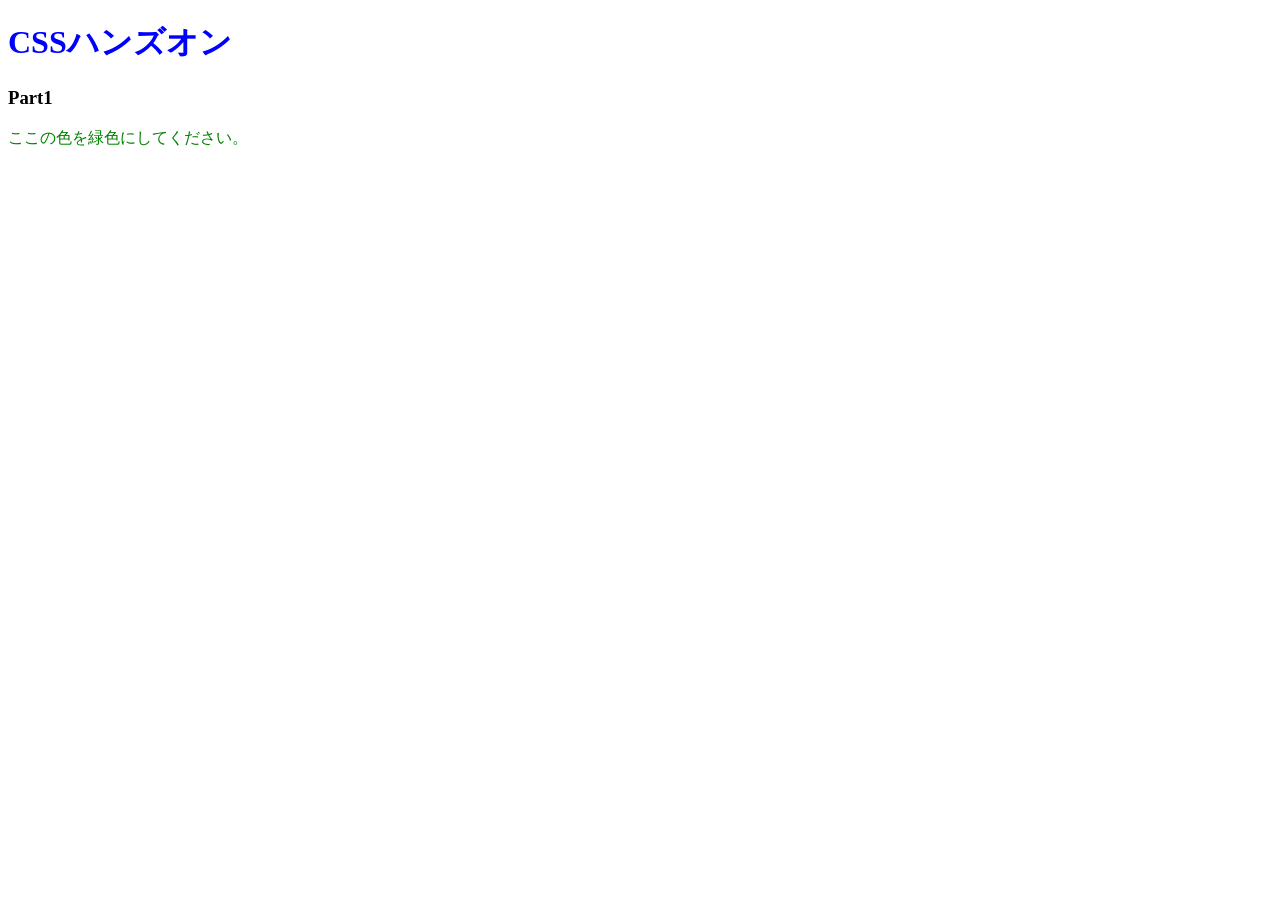
<file: 01.CSSの基本を知ろう/index.html>
<!DOCTYPE html>
<html lang="ja">
<head>
  <meta charset="UTF-8">
  <!-- ここにstyles.cssを適用するコードを記述 -->
  <link rel="stylesheet" href="styles.css">
  <title>Document</title>
</head>
<body>
  <h1>CSSハンズオン</h1>
  <h3>Part1</h3>
  <p>ここの色を緑色にしてください。</p>
</body>
</html>
</file>
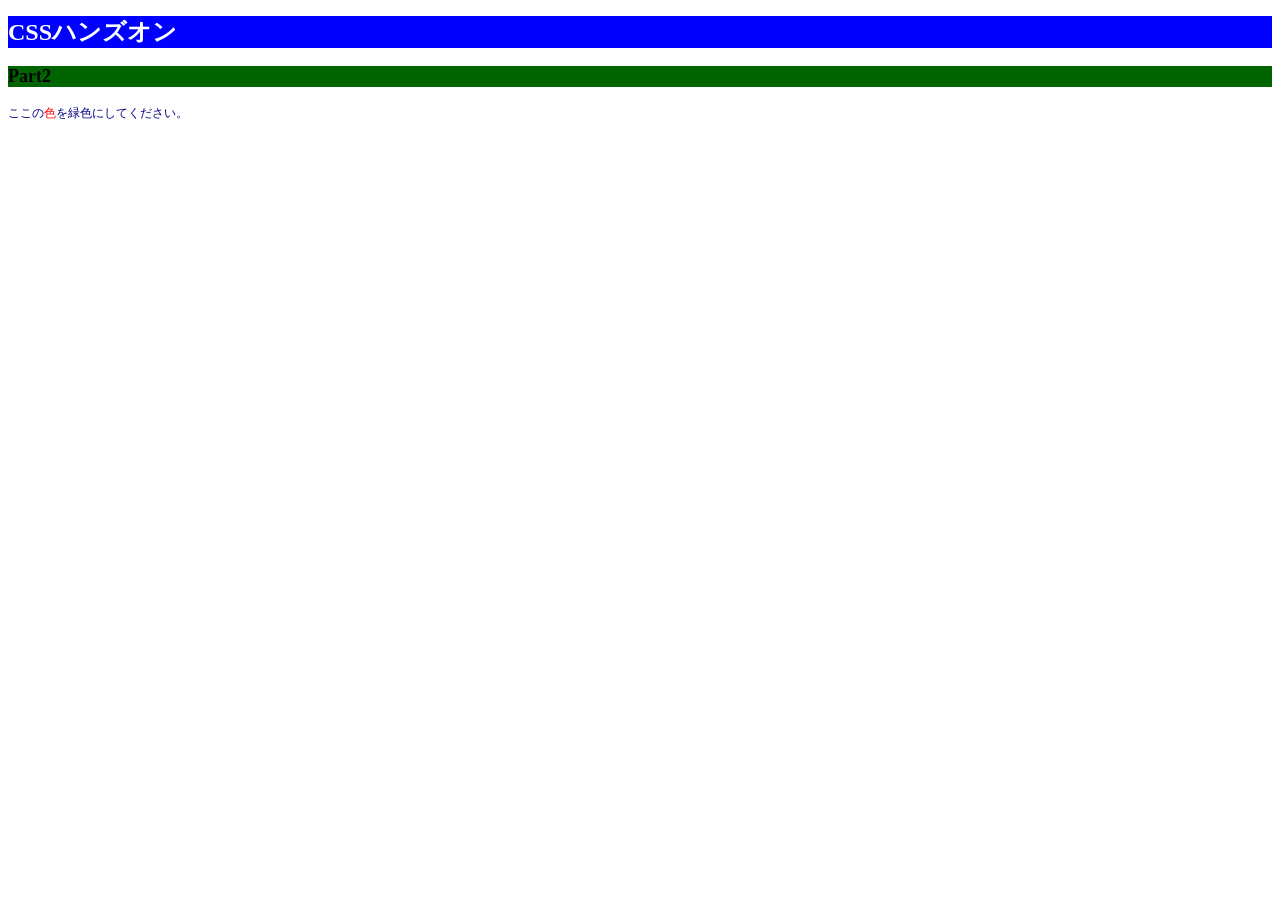
<file: 02.色やサイズを変更してみよう/index.html>
<!DOCTYPE html>
<html lang="ja">
<head>
  <meta charset="UTF-8">
  <!-- ここにstyles.cssを適用するコードを記述 -->
  <link rel="stylesheet" href="styles.css">
  <title>Document</title>
</head>
<body>
  <h1>CSSハンズオン</h1>
  <h3>Part2</h3>
  <!-- 「色」にのみCSSを適用するために編集 -->
  <p>ここの<span>色</span>を緑色にしてください。</p>
</body>
</html>
</file>
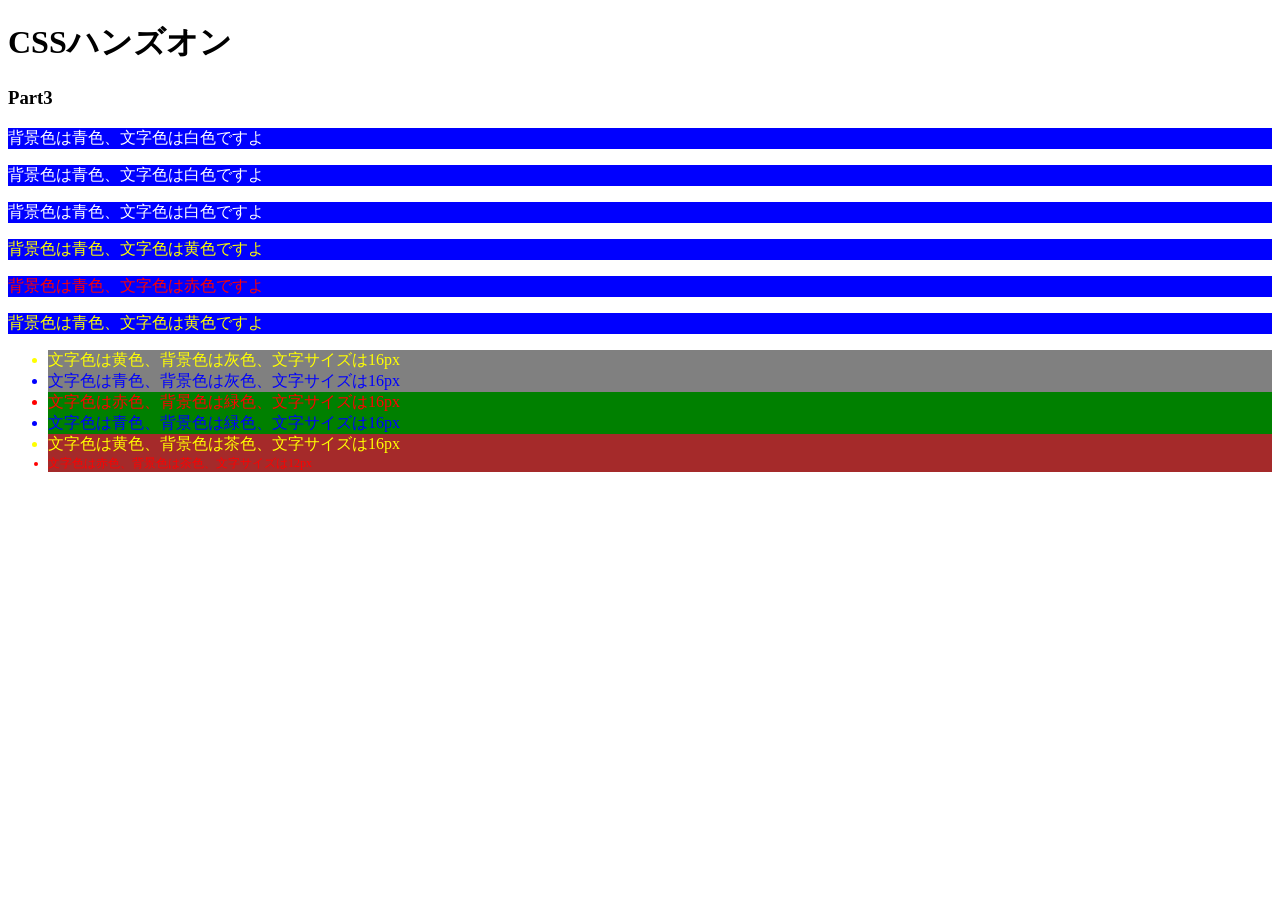
<file: 03.id属性とclass属性/index.html>
<!DOCTYPE html>
<html lang="ja">
<head>
  <meta charset="UTF-8">
  <link rel="stylesheet" href="styles.css">
  <title>Document</title>
</head>
<body>
  <h1>CSSハンズオン</h1>
  <h3>Part3</h3>
  <p class="white">背景色は青色、文字色は白色ですよ</p>
  <p class="white">背景色は青色、文字色は白色ですよ</p>
  <p class="white">背景色は青色、文字色は白色ですよ</p>
  <p class="yellow">背景色は青色、文字色は黄色ですよ</p>
  <p id="red">背景色は青色、文字色は赤色ですよ</p>
  <p class="yellow">背景色は青色、文字色は黄色ですよ</p>
  <ul>
    <li class="yellow back-gray">文字色は黄色、背景色は灰色、文字サイズは16px</li>
    <li class="blue back-gray">文字色は青色、背景色は灰色、文字サイズは16px</li>
    <li class="red back-green">文字色は赤色、背景色は緑色、文字サイズは16px</li>
    <li class="blue back-green">文字色は青色、背景色は緑色、文字サイズは16px</li>
    <li class="yellow back-brown">文字色は黄色、背景色は茶色、文字サイズは16px</li>
    <li class="red back-brown" id="font">文字色は赤色、背景色は茶色、文字サイズは12px</li>
  </ul>
</body>
</html>
</file>
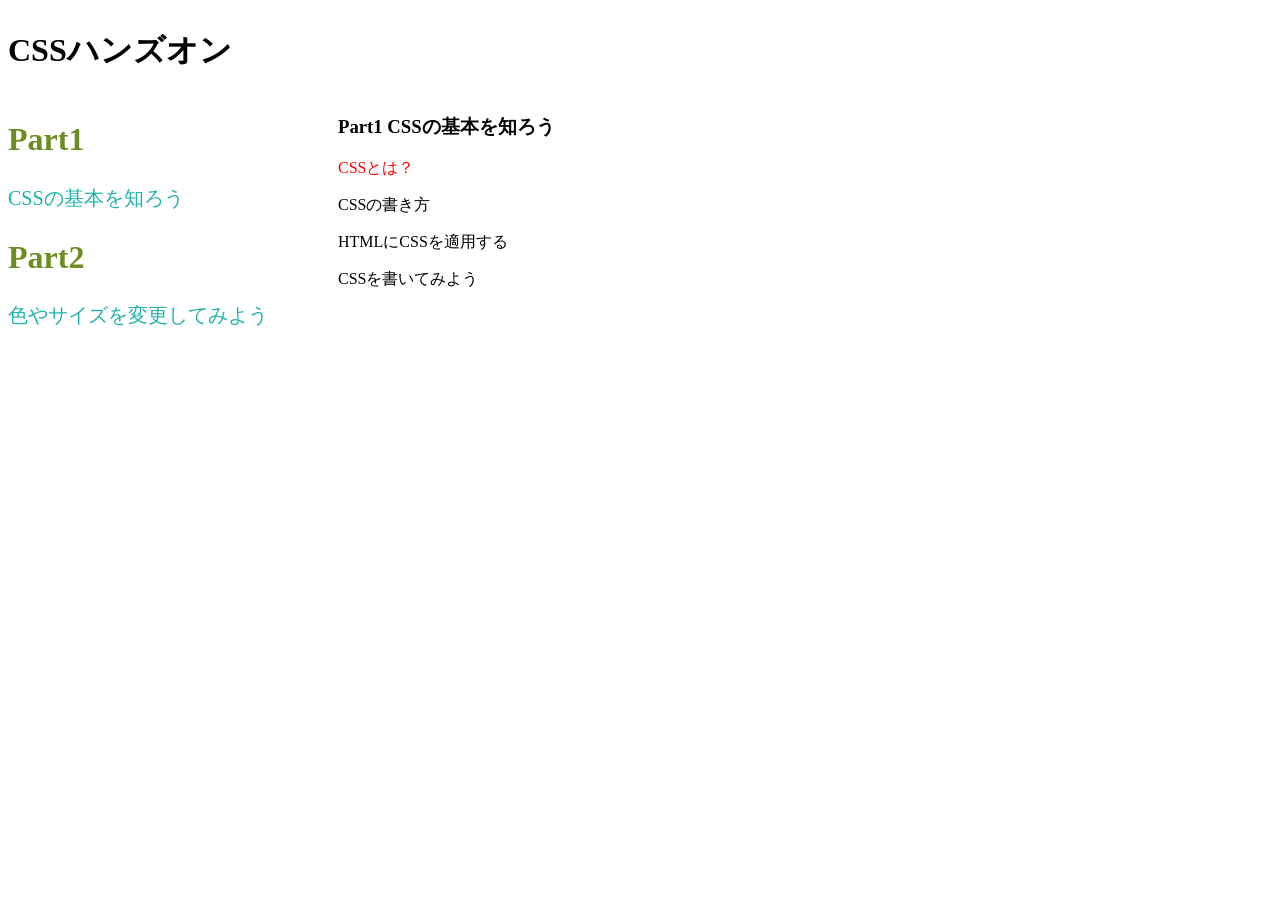
<file: 04.セレクターを深ぼってみよう/index.html>
<!DOCTYPE html>
<html lang="ja">
<head>
  <meta charset="UTF-8">
  <link rel="stylesheet" href="styles.css">
  <title>Document</title>
</head>
<body>
  <div class="header">
    <h1 class="title">CSSハンズオン</h1>
  </div>
  <main>
    <div class="content">
      <article>
        <h2>Part1</h2>
        <p>CSSの基本を知ろう</p>
      </article>
      <article>
        <h2>Part2</h2>
        <p>色やサイズを変更してみよう</p>
      </article>
    </div>
    <div class="side">
      <h3>Part1 CSSの基本を知ろう</h3>
      <p>CSSとは？</p>
      <p>CSSの書き方</p>
      <p>HTMLにCSSを適用する</P>
      <p>CSSを書いてみよう</p>
    </div>
  </main>
</body>
</html>
</file>
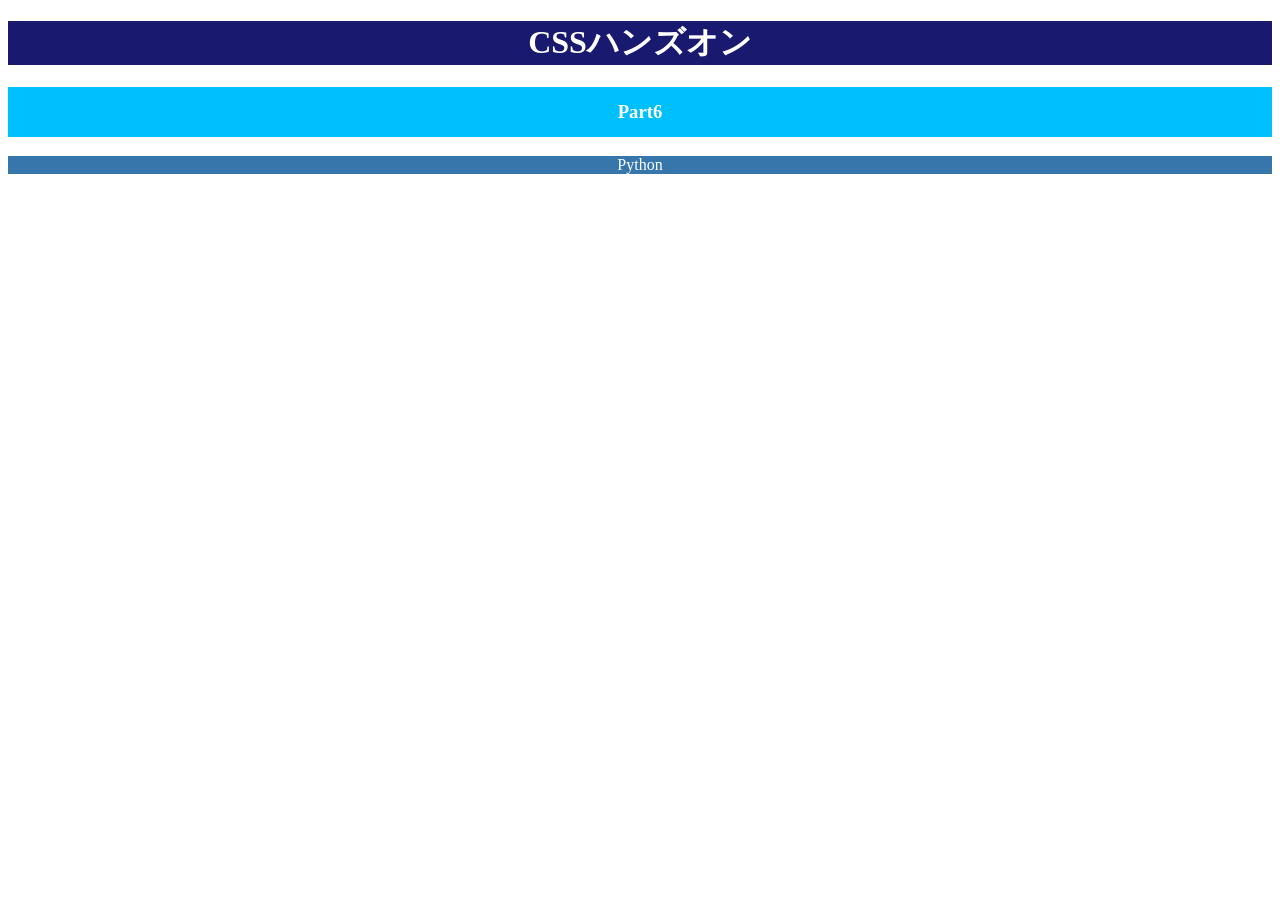
<file: 06.テキストの配置と太さを学ぼう/index.html>
<!DOCTYPE html>
<html lang="ja">
<head>
  <meta charset="UTF-8">
  <link rel="stylesheet" href="styles.css">
  <title>Document</title>
</head>
<body>
  <h1>CSSハンズオン</h1>
  <h3>Part6</h3>
  <p>Python</p>
</body>
</html>
</file>
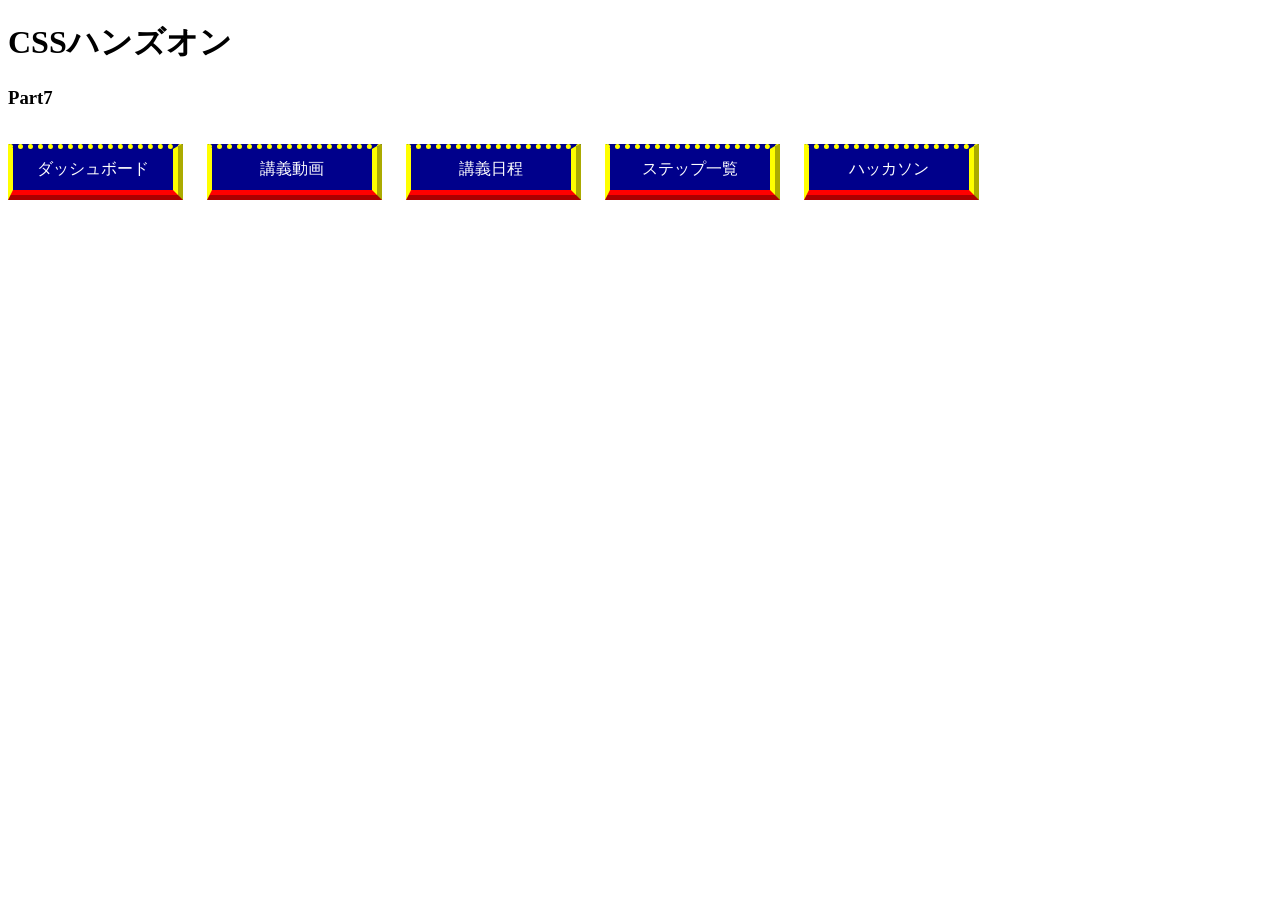
<file: 07.余白を学ぼう/index.html>
<!DOCTYPE html>
<html lang="ja">
<head>
  <meta charset="UTF-8">
  <link rel="stylesheet" href="styles.css">
  <title>Document</title>
</head>
<body>
  <h1>CSSハンズオン</h1>
  <h3>Part7</h3>
  <p>ダッシュボード</p>
  <p>講義動画</p>
  <p>講義日程</p>
  <p>ステップ一覧</p>
  <p>ハッカソン</p>
</body>
</html>
</file>
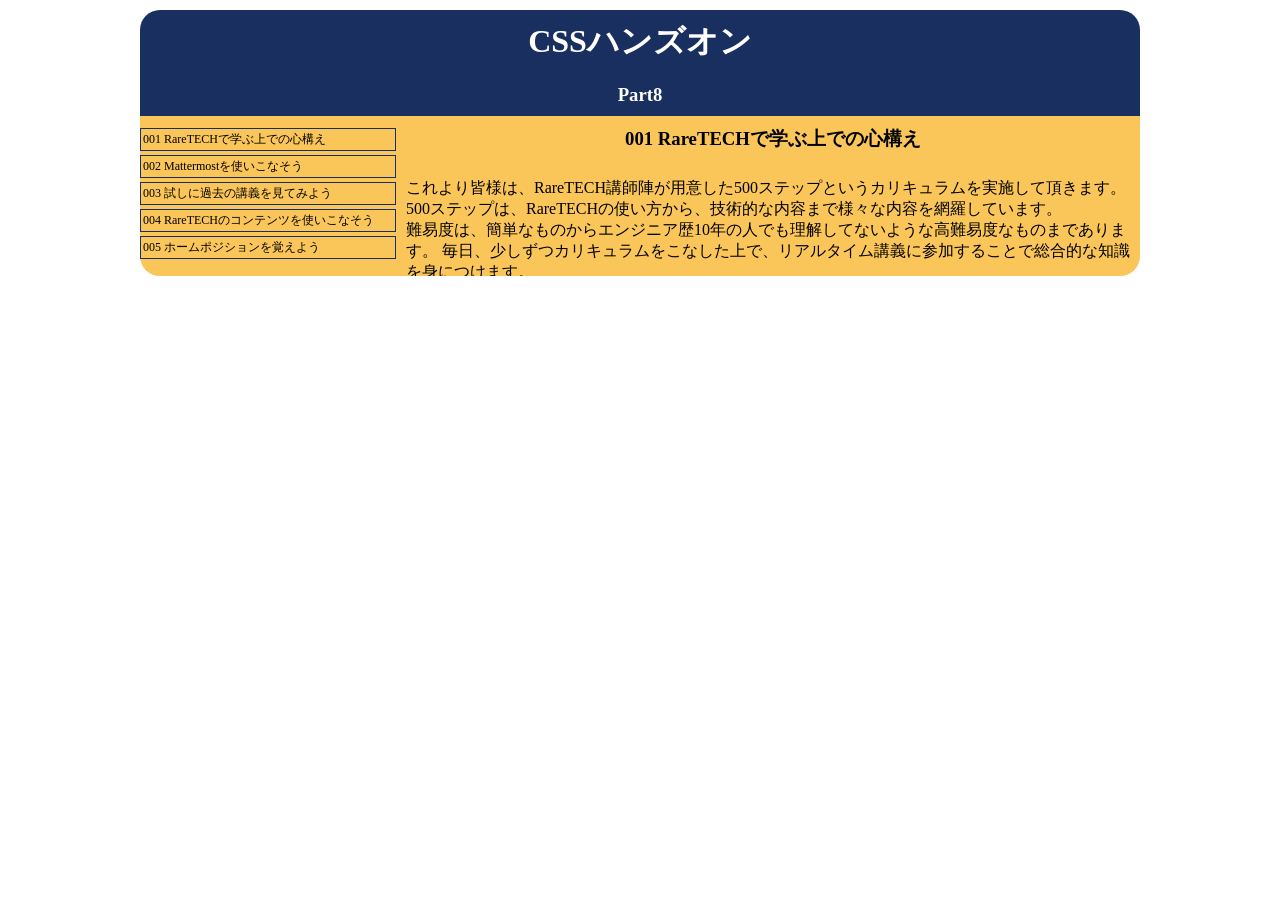
<file: 08.角を丸めたり影を追加してみよう/index.html>
<!DOCTYPE html>
<html lang="ja">
<head>
  <meta charset="UTF-8">
  <link rel="stylesheet" href="styles.css">
  <title>Document</title>
</head>
<body>
  <header>
    <h1>CSSハンズオン</h1>
    <h3>Part8</h3>
  </header>
  <div>
    <nav>
      <ul>
        <li>001 RareTECHで学ぶ上での心構え</li>
        <li>002 Mattermostを使いこなそう</li>
        <li>003 試しに過去の講義を見てみよう</li>
        <li>004 RareTECHのコンテンツを使いこなそう</li>
        <li>005 ホームポジションを覚えよう</li>
      </ul>
    </nav>
    <main>
      <h3>001 RareTECHで学ぶ上での心構え</h3>
      <p>
        これより皆様は、RareTECH講師陣が用意した500ステップというカリキュラムを実施して頂きます。
        500ステップは、RareTECHの使い方から、技術的な内容まで様々な内容を網羅しています。<br>
        難易度は、簡単なものからエンジニア歴10年の人でも理解してないような高難易度なものまであります。
        毎日、少しずつカリキュラムをこなした上で、リアルタイム講義に参加することで総合的な知識を身につけます。<br>
        おすすめのペースは、1日1~3ステップです。
      </p>
    </main>
  </div>
</body>
</html>
</file>
<file: 01.CSSの基本を知ろう/styles.css>
/* h1要素の文字色を青色で宣言 */
h1 {
  color: blue;
}

/* p要素の文字色を緑色で宣言 */
p {
  color: green;
}
</file>
<file: 02.色やサイズを変更してみよう/styles.css>
/* html要素の文字サイズを宣言 */
html {
  font-size: 24px;
}

/* h1要素の文字色、背景色、文字サイズを宣言 */
h1 {
  color: white;
  background-color: blue;
  font-size: 1rem;
}

/* h3要素の背景色、文字サイズを宣言 */
h3 {
  background-color: rgb(0, 100, 0);
  font-size: 0.75rem;
}

/* p要素の文字色、文字色、文字サイズを宣言 */
p {
  color: #000080;
  font-size: 0.5rem;
}

/* 「色」の文字色を宣言 */
span {
  color: red;
}
</file>
<file: 03.id属性とclass属性/styles.css>
/* 6つのp要素に適用するスタイルを宣言 */
p {
  background-color: blue;
}

.white {
  color: white;
}

.yellow {
  color: yellow;
}

#red {
  color: red;
}

/* 6つのli要素に適用するスタイルを宣言 */
li {
  font-size: 16px;
}

#font {
  font-size: 12px;
}

.yellow {
  color: yellow;
}

.blue {
  color: blue;
}

.red {
  color: red;
}

.back-gray {
  background-color: gray;
}

.back-green {
  background-color: green;
}

.back-brown {
  background-color: brown;
}
</file>
<file: 04.セレクターを深ぼってみよう/styles.css>
body {
  display: flex;
  flex-direction: column;
}

main {
  display: flex;
  flex-direction: row;
}

.content {
  padding-right: 50px;
  margin-right: 20px;
}

/* contentクラスの中にあるh2要素とp要素に適用するスタイル */
.content h2 {
  font-size: 32px;
  color: #6B8E23;
}

.content p {
  font-size: 20px;
  color: #20B2AA;
}

/* sideクラスの中にあるh3要素直下の要素に適用するスタイル */
.side h3 + p {
  color: red;
}
</file>
<file: 06.テキストの配置と太さを学ぼう/styles.css>
/* h1要素に適用するスタイル */
h1 {
  font-size: 32px;
  color: white;
  background-color: midnightblue;
  text-align: center;
}

/* h3要素に適用するスタイル */
h3 {
  color: white;
  background-color: deepskyblue;
  height: 50px;
  line-height: 50px;
  text-align: center;
}

/* p要素に適用するスタイル */
p {
  color: white;
  background-color: #3776AB;
  text-align: center;
}
</file>
<file: 07.余白を学ぼう/styles.css>
/* p要素に適用するスタイル */
p {
  display: inline-block;
  background-color: #00008B;
  color: white;
  width: 160px;
  text-align: center;
  padding: 10px 0;
  margin-right: 20px;
  border-color: yellow yellow red yellow;
  border-width: 5px 10px 10px 5px;
  border-style: dotted ridge ridge solid;
}
</file>
<file: 08.角を丸めたり影を追加してみよう/styles.css>
body {
  max-width: 1000px;
  display: flex;
  flex-direction: column;
  margin: auto;
}

header {
  background-color: #192F60;
  color: white;
  margin-top: 10px;
}

h1, h3 {
  text-align: center;
  margin: 0;
  padding: 10px 0;
}

div {
  display: flex;
  background-color: #FAC559;
  height: 160px;
}

ul {
  padding: 0;
  margin:12px 0;
}

li {
  list-style: none;
  font-size: 12px;
  width: 244px;
  padding: 2px 8px 2px 2px;
  margin: 4px 10px 4px 0;
}

main {
  width: auto;
}

/* li要素にスタイルを適用 */
li {
  border: #192F60 1px solid;
}

/* header要素にスタイルを適用 */
header {
  border-radius: 20px 20px 0 0;
}

/* div要素にスタイルを適用 */
div {
  border-radius: 0 0 20px 20px;
}

/* main要素内にスタイルを適用 */
main {
  overflow: auto;
}
</file>
